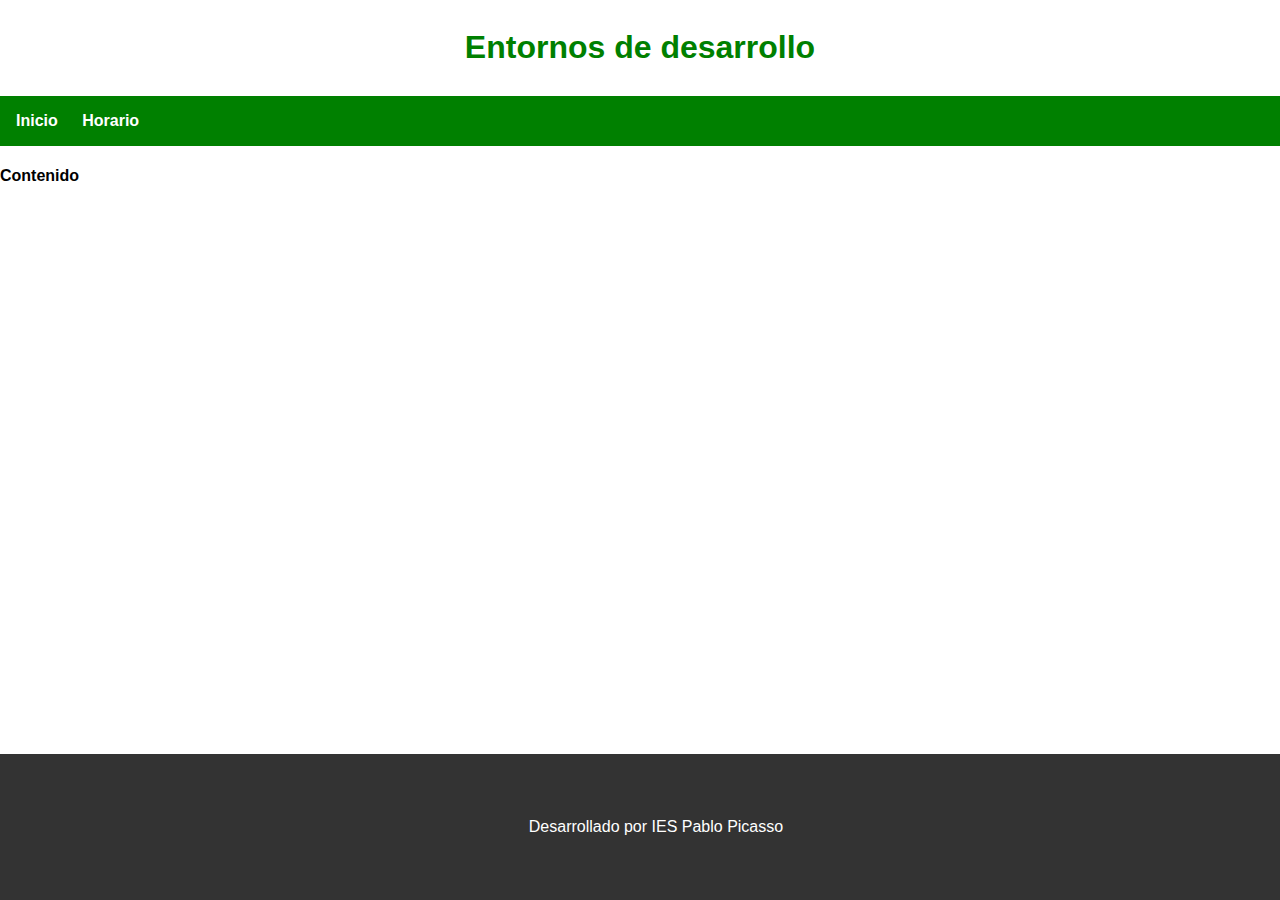
<file: Pagina_web_ED/index.html>
<!DOCTYPE html>
<html lang="es">
<head>
    <meta charset="UTF-8">
    <meta name="viewport" content="width=device-width, initial-scale=1.0">
    <link rel="stylesheet" href="./styles/styles.css">
    <title>Mi Página Web</title>
</head>
<body>
    <header>
        <h1>Entornos de desarrollo</h1>
    </header>
    
    <nav>
        <ul>
            <li><a class="color">Inicio</a></li>
            <li><a class="color">Horario</a></li>
        </ul>
    </nav>
    <h4>Contenido</h4>
    <!-- Contenido de la página -->

    <footer>
        <p>Desarrollado por IES Pablo Picasso</p>
    </footer>
</body>
</html>
</file>
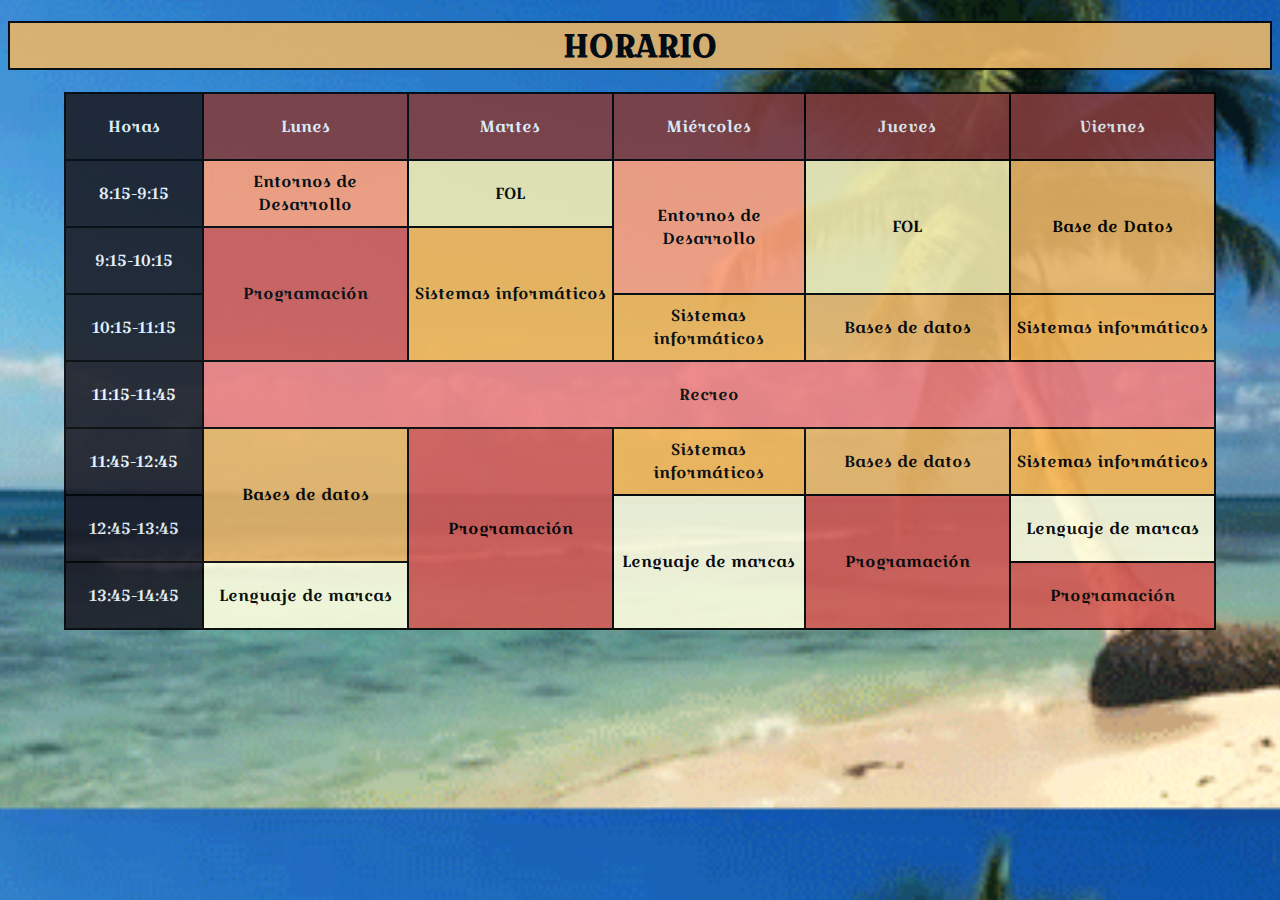
<file: Pagina_web_ED/index2.html>
<!DOCTYPE html>
<html>
    <head>
        <link rel="stylesheet" href="./styles/styles2.css">
        <link rel="preconnect" href="https://fonts.googleapis.com">
        <link rel="preconnect" href="https://fonts.gstatic.com" crossorigin>
        <link href="https://fonts.googleapis.com/css2?family=Croissant+One&display=swap" rel="stylesheet">
    </head>
    <body class="gif">
        <table>
            <h1>HORARIO</h1>
            <tr>
              <td class="horas">Horas</td>  
              <td class="dias">Lunes</td>
              <td class="dias">Martes</td>
              <td class="dias">Miércoles</td>
              <td class="dias">Jueves</td>
              <td class="dias">Viernes</td>
            </tr>
            <tr>
              <td class="horas">8:15-9:15 </td>
              <td class="ED">Entornos de Desarrollo</td>
              <td class="fol">FOL</td>
              <td class="ED" rowspan="2">Entornos de Desarrollo</td>
              <td class="fol" rowspan="2">FOL</td>
              <td class="BD" rowspan="2">Base de Datos</td>
            </tr>
            <tr>
              <td class="horas">9:15-10:15</td>
              <td class="prog" rowspan="2">Programación</td>
              <td class="SI" rowspan="2">Sistemas informáticos</td>
            </tr>
            <tr>
              <td class="horas">10:15-11:15</td>
              <td class="SI">Sistemas informáticos</td>
              <td class="BD">Bases de datos</td>
              <td class="SI">Sistemas informáticos</td>
            </tr>
            <tr>
              <td class="horas">11:15-11:45</td>
              <td colspan="5"class="Recreo"> Recreo </td>
            </tr>
            <tr>
              <td class="horas">11:45-12:45</td>
              <td class="BD"rowspan="2">Bases de datos</td>
              <td class="prog" rowspan="3">Programación</td>
              <td class="SI">Sistemas informáticos</td>
              <td class="BD">Bases de datos</td>
              <td class="SI">Sistemas informáticos</td>
            </tr>
            <tr>
              <td class="horas">12:45-13:45</td>
              <td class="LLMM" rowspan="2">Lenguaje de marcas</td>
              <td class="prog" rowspan="2">Programación</td>
              <td class="LLMM">Lenguaje de marcas</td>
            </tr>            
            <tr>
              <td class="horas">13:45-14:45</td>
              <td class="LLMM">Lenguaje de marcas</td>
              <td class="prog">Programación</td>
            </tr>
        </table>
    </body>
</html>
</file>
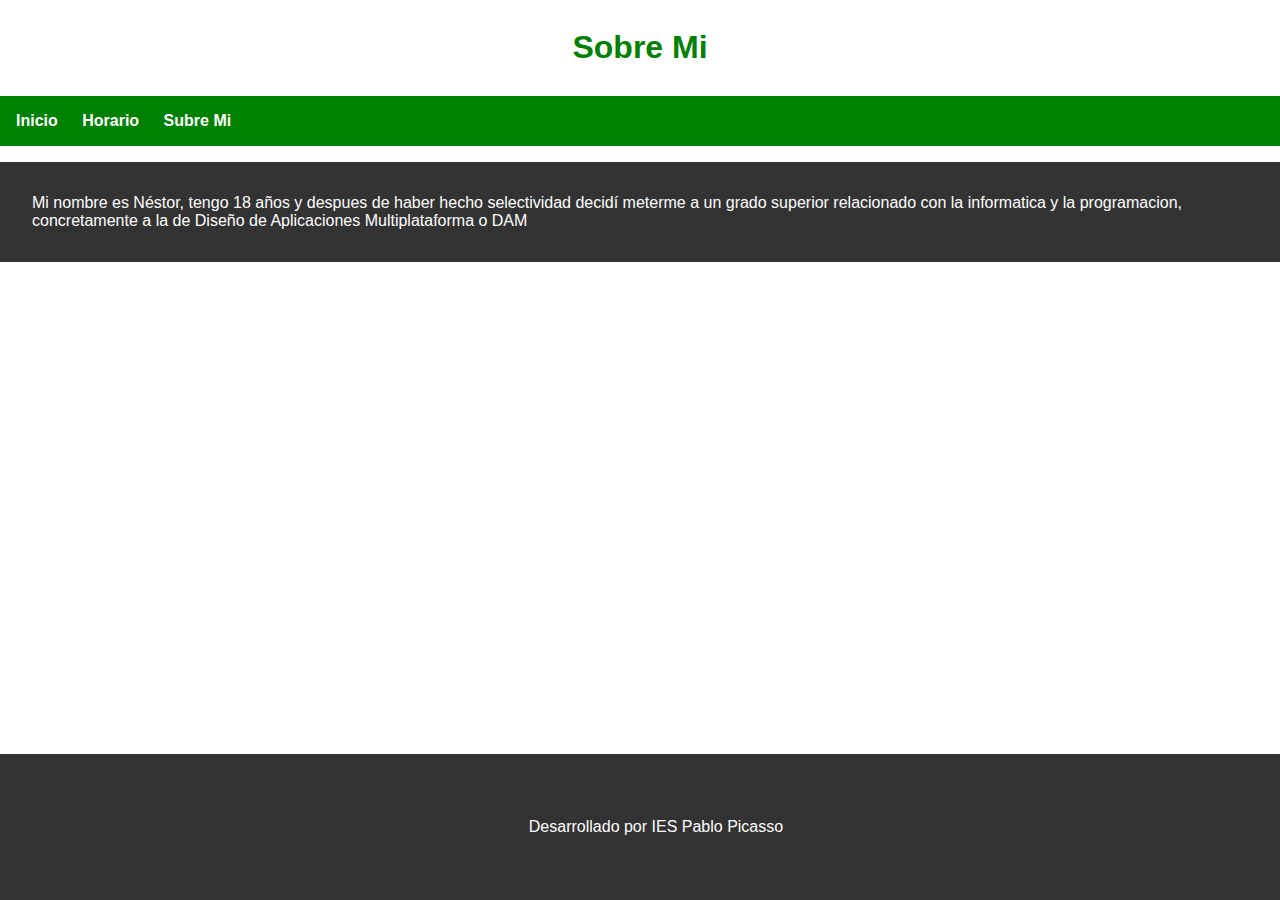
<file: Pagina_web_ED/index3.html>
<!DOCTYPE html>
<html lang="es">
<head>
    <meta charset="UTF-8">
    <meta name="viewport" content="width=device-width, initial-scale=1.0">
    <link rel="stylesheet" href="./styles/styles.css">
    <title>Mi Página Web</title>
</head>
<body>
    <header>
        <h1>Sobre Mi</h1>
    </header>
    <nav>
        <ul>
            <li><a class="color"href="index1.html">Inicio</a></li>
            <li><a class="color" href="index2.html">Horario</a></li>
            <li><a class="color" href="#">Subre Mi</a></li>
        </ul>
    </nav>
    <p>
        Mi nombre es Néstor, tengo 18 años y despues de haber hecho selectividad 
        decidí meterme a un grado superior relacionado con la informatica y la programacion, 
        concretamente a la de Diseño de Aplicaciones Multiplataforma o DAM
    </p>
    <footer>
        <p>Desarrollado por IES Pablo Picasso</p>
    </footer>
</body>
</html>
</file>
<file: Pagina_web_ED/styles/styles.css>
body {
    font-family: Arial, sans-serif;
    margin: 0;
    padding: 0;
}

header {
    color: green;
    text-align: center;
    padding:0.5em;
    size: 30px;
}

nav {
    background-color: green;
    padding: 1em;
}

ul {
    list-style-type: none;
    margin: 0;
    padding: 0;
}

li {
    display: inline;
    margin-right: 20px;
}

a {
    text-decoration: none;
    color: #333;
    font-weight: bold;
}

footer {
    background-color: #333;
    color: white;
    text-align: center;
    padding: 1em;
    position: fixed;
    bottom: 0;
    width: 100%;
}
.color{
    color: white;
}
p{
    background-color: #333;
    color:white;
    padding: 2em;
}
</file>
<file: Pagina_web_ED/styles/styles2.css>
table{
  border-radius: 10px;
  border: 2px solid black;
  border-collapse: separate;
  border-collapse: collapse;
  margin:auto;
  height: 7vh;
  width: 90vw;
  font-family: 'Croissant One', cursive;
  opacity: 0.89;
}

td, th{
  border: 2px solid black;
  border-collapse: separate;
  border-collapse: collapse;
  text-align: center;
  margin:auto;
  height: 7vh;
  width: 90vw;
  font-family: 'Croissant One', cursive;
}

h1{
  text-align: center;
  font-family: 'Croissant One', cursive;
  background-color:#ebb667;
  border: 2px solid black;
  opacity: 0.89;
}

.fol{
  background-color:#f2ecb0;
}

.BD{
  background-color:#ebb667;
}

.horas{
  background-color: #1b1c26;
  color: aliceblue;
}

.dias{
  background-color: #823c3c;
  color: aliceblue;
}

.prog{
  background-color: #d65c56;
}

.Recreo{
  background-color: lightcoral;
}

.LLMM{
  background-color: lightyellow;
}

.ED{
  background-color: lightsalmon;
}

.SI{
  background-color: #f7b654;
}

.gif{
  background-image: url(./imagenes/b.gif);
  background-position: center;
  background-size: 140%;
}
</file>
